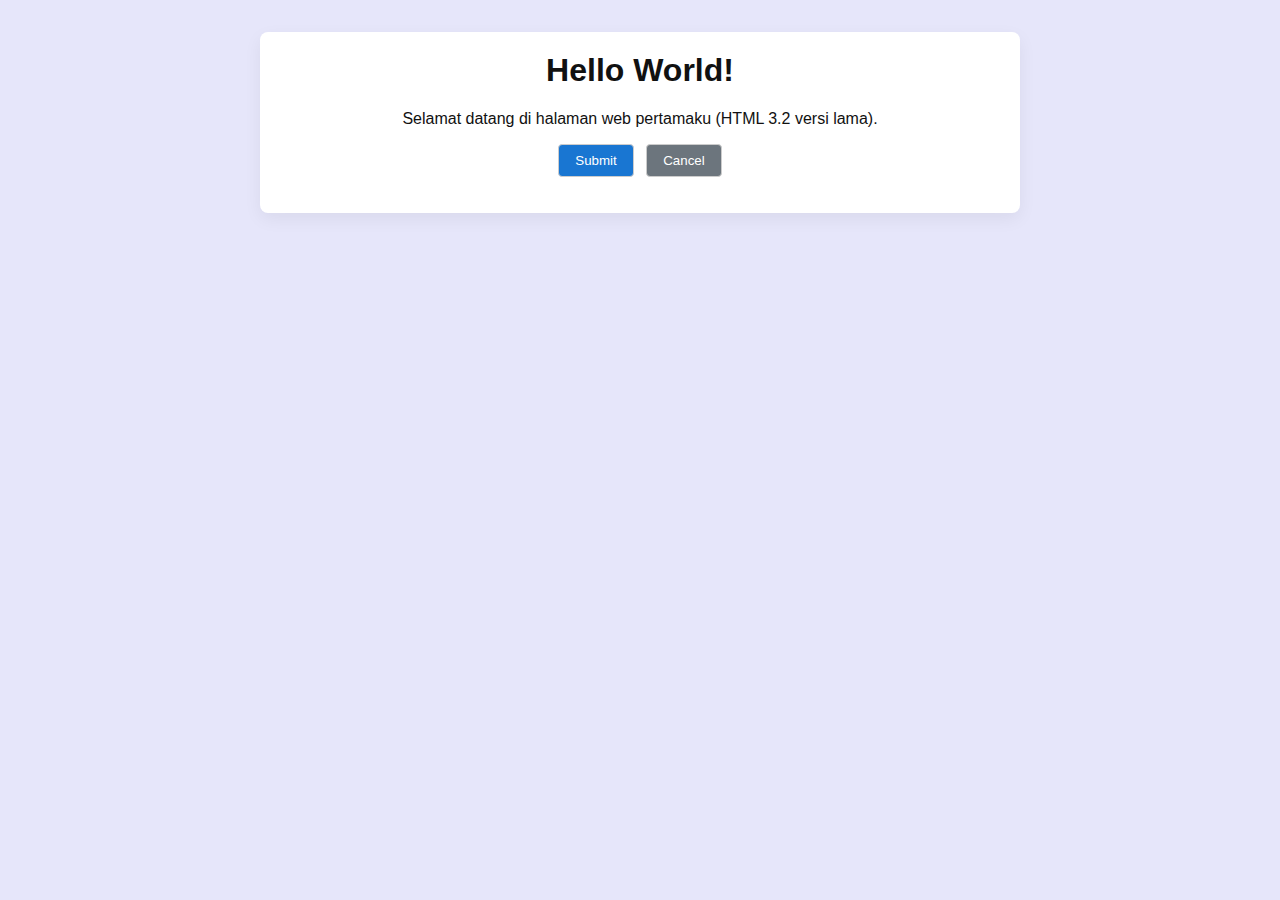
<file: Test.html>
<!--
<!DOCTYPE html>
<html lang="id">
<head>
  <meta charset="UTF-8">
  <meta name="viewport" content="width=device-width, initial-scale=1.0">
  <title>Hello World</title>
</head>
<body>
  <h1>Hello World!</h1>
  <p>Selamat datang di halaman web pertamaku.</p>
</body>
</html>

<!DOCTYPE HTML PUBLIC "-//W3C//DTD HTML 4.01 Transitional//EN"
  "http://www.w3.org/TR/html4/loose.dtd">
<html>
  <head>
    <title>Hello World</title>
    <meta http-equiv="Content-Type" content="text/html; charset=UTF-8">
  </head>
  <body bgcolor="#f0f0f0" text="#333333" align="center">
    <h1>Hello World!</h1>
    <p>Selamat datang di halaman web pertamaku (HTML 4 versi).</p>
  </body>
</html> 
-->

<!DOCTYPE HTML PUBLIC "-//W3C//DTD HTML 3.2 Final//EN">
<html>
  <head>
    <title>Hello World</title>
    <meta charset="utf-8">
    <meta name="viewport" content="width=device-width,initial-scale=1">
    <style>
      body.page { background:#E6E6FA; color:#111; font-family: Arial, Helvetica, sans-serif; margin:0; padding:2rem; }
      .container { max-width:720px; margin:0 auto; text-align:center; background:#fff; padding:1.25rem; border-radius:8px; box-shadow:0 6px 18px rgba(0,0,0,0.06);} 
      h1 { margin-top:0; }
      form { margin-top:1rem; }
      input[type=submit], input[type=button] { padding:0.5rem 1rem; margin:0 .25rem; border-radius:4px; border:1px solid #ccc; background:#1976d2; color:#fff; cursor:pointer; }
      input[type=button] { background:#6c757d; }
    </style>

  </head>
  <body class="page">
    <div class="container">
      <h1>Hello World!</h1>
      <p>Selamat datang di halaman web pertamaku (HTML 3.2 versi lama).</p>
      <form action="ThankYou.html" method="get">
        <input type="submit" value="Submit">
        <input type="button" value="Cancel" onclick="this.form.reset();">
      </form>
    </div>
  </body>
</html>
</file>
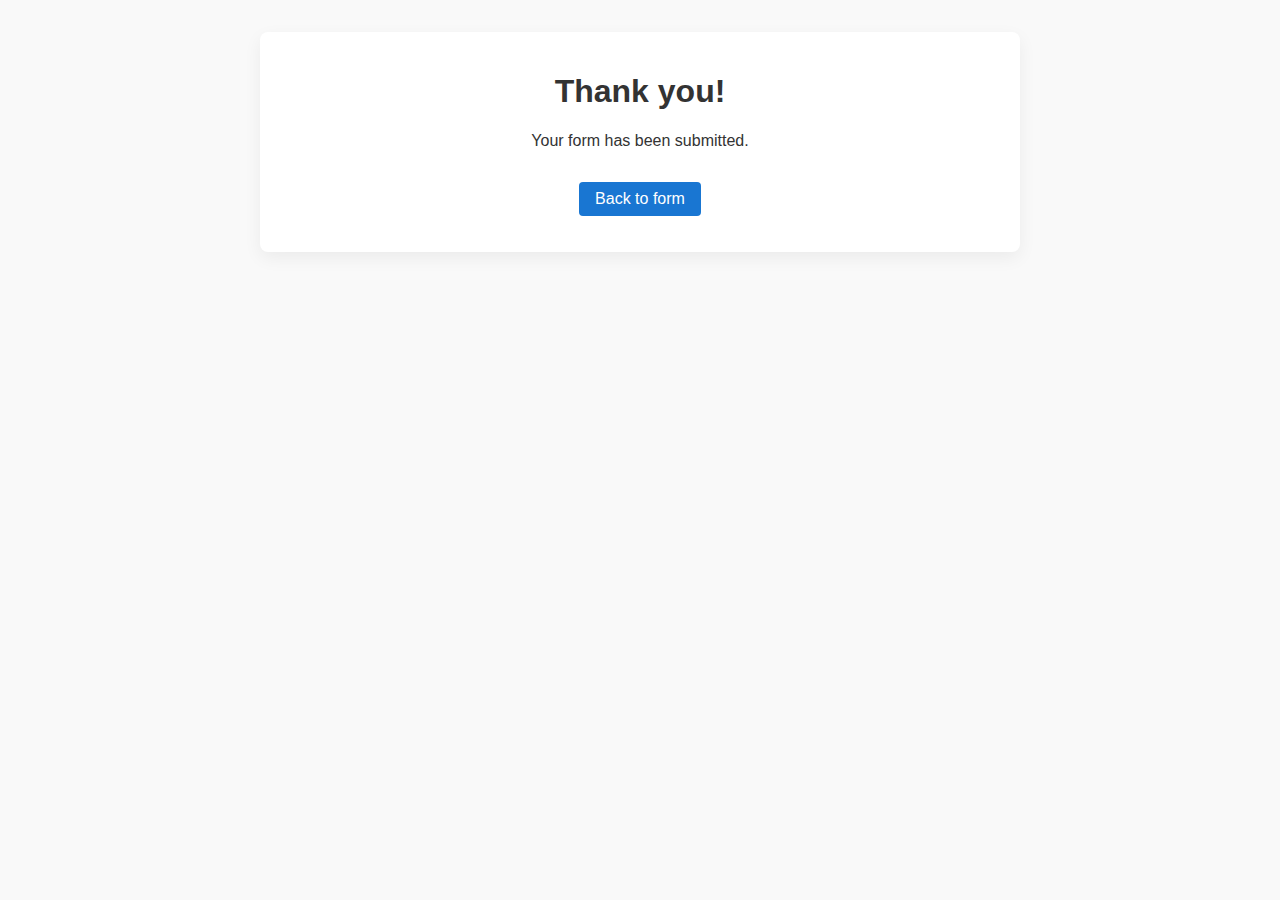
<file: ThankYou.html>
<!DOCTYPE html>
<html lang="en">
  <head>
    <meta charset="utf-8">
    <meta name="viewport" content="width=device-width,initial-scale=1">
    <title>Thank You</title>
    <style>
      body.page { background:#f9f9f9; color:#333; font-family: Arial, Helvetica, sans-serif; margin:0; padding:2rem; }
      .container { max-width:720px; margin:0 auto; text-align:center; background:#fff; padding:1.25rem; border-radius:8px; box-shadow:0 6px 18px rgba(0,0,0,0.06);} 
      a.button { display:inline-block; margin-top:1rem; padding:0.5rem 1rem; background:#1976d2; color:#fff; text-decoration:none; border-radius:4px; }
    </style>
  </head>
  <body class="page">
    <div class="container">
      <h1>Thank you!</h1>
      <p>Your form has been submitted.</p>
      <p><a class="button" href="Test.html">Back to form</a></p>
    </div>
  </body>
</html>
</file>
